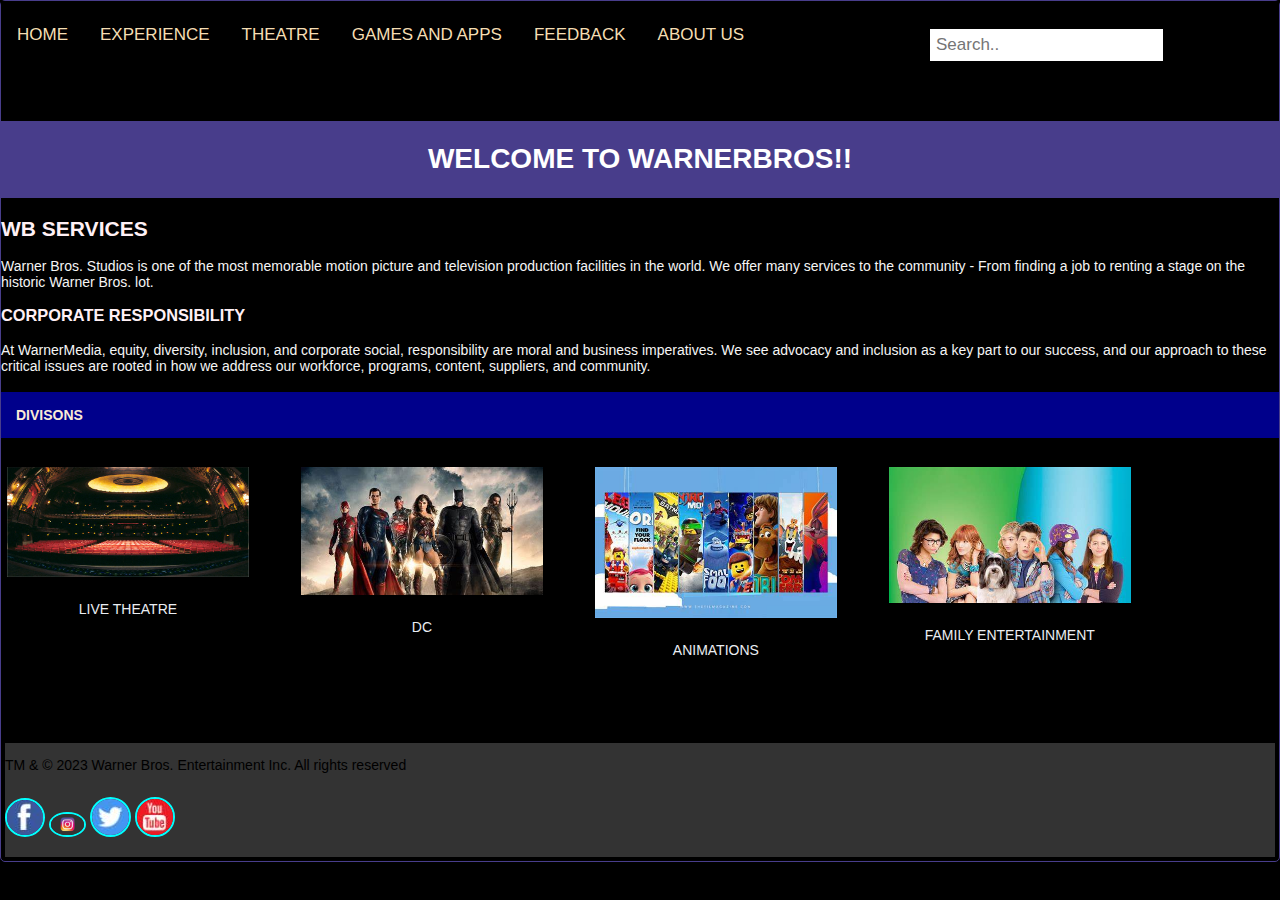
<file: index.html>
<!DOCTYPE html>
<html lang="en">
<head>
    <meta charset="UTF-8">
    <meta http-equiv="X-UA-Compatible" content="IE=edge">
    <meta name="viewport" content="width=device-width, initial-scale=1.0">
    <title>THEATRE</title>
    <link rel="icon" type="image/x-icon" href="images/favicon.ico/image_1.jpg">
    <link rel="stylesheet" type="text/css" href="CSS/style.css">
</head>

<style>

body{
    background-color: black;
    padding: 0px;
    margin: 0px auto;
    overflow:auto;
    font-family: Helvetica Neue, Helvetica, Arial, sans-serif;
    font-size: 14px;
    border: 1px solid darkslateblue;
    border-radius: 5px;
}
</style>
<body>

    <nav class="horizontalNav">

        <div class="topnav">
            <a href="home">HOME</a>
            <a href="experience.html">EXPERIENCE</a>
            <a href="theatre.html">THEATRE</a>
            <a href="games and app.html">GAMES AND APPS</a>
            <a href="feedback.html">FEEDBACK</a>
            <a href="Aboutus.html">ABOUT US</a>
            <div class="search-container">
              <form action="/action_page.php">
                <input type="text" placeholder="Search.." name="search">
                <button type="submit"><i class="fa fa-search"></i></button>
              </form>
            </div>
          </div>
          
          <div style="padding-left:16px">
        </div>
    
    </nav>
        
 <article>

    <h1 style="text-align:center;color:white;background-color: darkslateblue; border: 23px solid darkslateblue;" >WELCOME TO WARNERBROS!!</h1>

    <h2 style="color: lavenderblush;">WB SERVICES</h2>
        <p style="color: whitesmoke;">Warner Bros. Studios is one of the most memorable motion picture and television production facilities in the world. We offer many services to the community - From finding a job to renting a stage on the historic Warner Bros. lot.</p>

    <h3 style="color: lavenderblush;">CORPORATE RESPONSIBILITY</h3>
        <p style="color: whitesmoke;">At WarnerMedia, equity, diversity, inclusion, and corporate social, responsibility are moral and business imperatives. We see advocacy and inclusion as a key part to our success, and our approach to these critical issues are rooted in how we address our workforce, programs, content, suppliers, and community.</p>

    <h4 style="color: antiquewhite;background-color: darkblue; border:15px solid darkblue;">DIVISONS</h4>
<div class="responsive">
    <div class="gallery">
      <a target="_blank" href="images/division/top-10-venues-for-live-theatre-01.jpg">
        <img src="images/division/top-10-venues-for-live-theatre-01.jpg" alt="Cinque Terre">
      </a>
      <div class="desc">LIVE THEATRE</div>
    </div>
  </div>
  
  <div class="responsive">
    <div class="gallery">
      <a target="_blank" href="images/division/warner dc.jpeg">
        <img src="images/division/warner dc.jpeg" alt="Dc" >
      </a>
      <div class="desc">DC</div>
    </div>
  </div>
  
  <div class="responsive">
    <div class="gallery">
      <a target="_blank" href="images/division/animations.jpeg">
        <img src="images/division/animations.jpeg" alt="animation" style="width:100%; height:110%;">
      </a>
      <div class="desc">ANIMATIONS</div>
    </div>
  </div>
  
  <div class="responsive">
    <div class="gallery">
      <a target="_blank" href="images/division/frenemies.jpeg">
        <img src="images/division/frenemies.jpeg" alt="Mountains" style="width: 100%; height: 110%;">
      </a>
      <div class="desc">FAMILY ENTERTAINMENT</div>
    </div>
  </div>
  
  <div class="clearfix"></div>
 </article>

 <div class="clear-both">
    <footer id="footer" class="master">
        <p id="footer">
            TM & © 2023 Warner Bros. Entertainment Inc. All rights reserved
        </p>
        <div id="divsocialmedia">
            <a href="https://www.facebook.com/warnerbrosent" target="_blank"><img src="images/socialmedia/fb.JPG"></a>
            <a href="https://www.instagram.com/warnerbrosentertainment" target="_blank"><img src="images/socialmedia/insta.jpeg" style="width: 3%; height: 1%;"></a>
            <a href="https://twitter.com/Warnerbros" target="_blank"><img src="images/socialmedia/tt.JPG"></a>
            <a href="https://www.youtube.com/user/WarnerBrosPictures" target="_blank"><img src="images/socialmedia/yt.JPG"></a>
        </div>
    </footer>
    </div>
                 
</body>
</html>
</file>
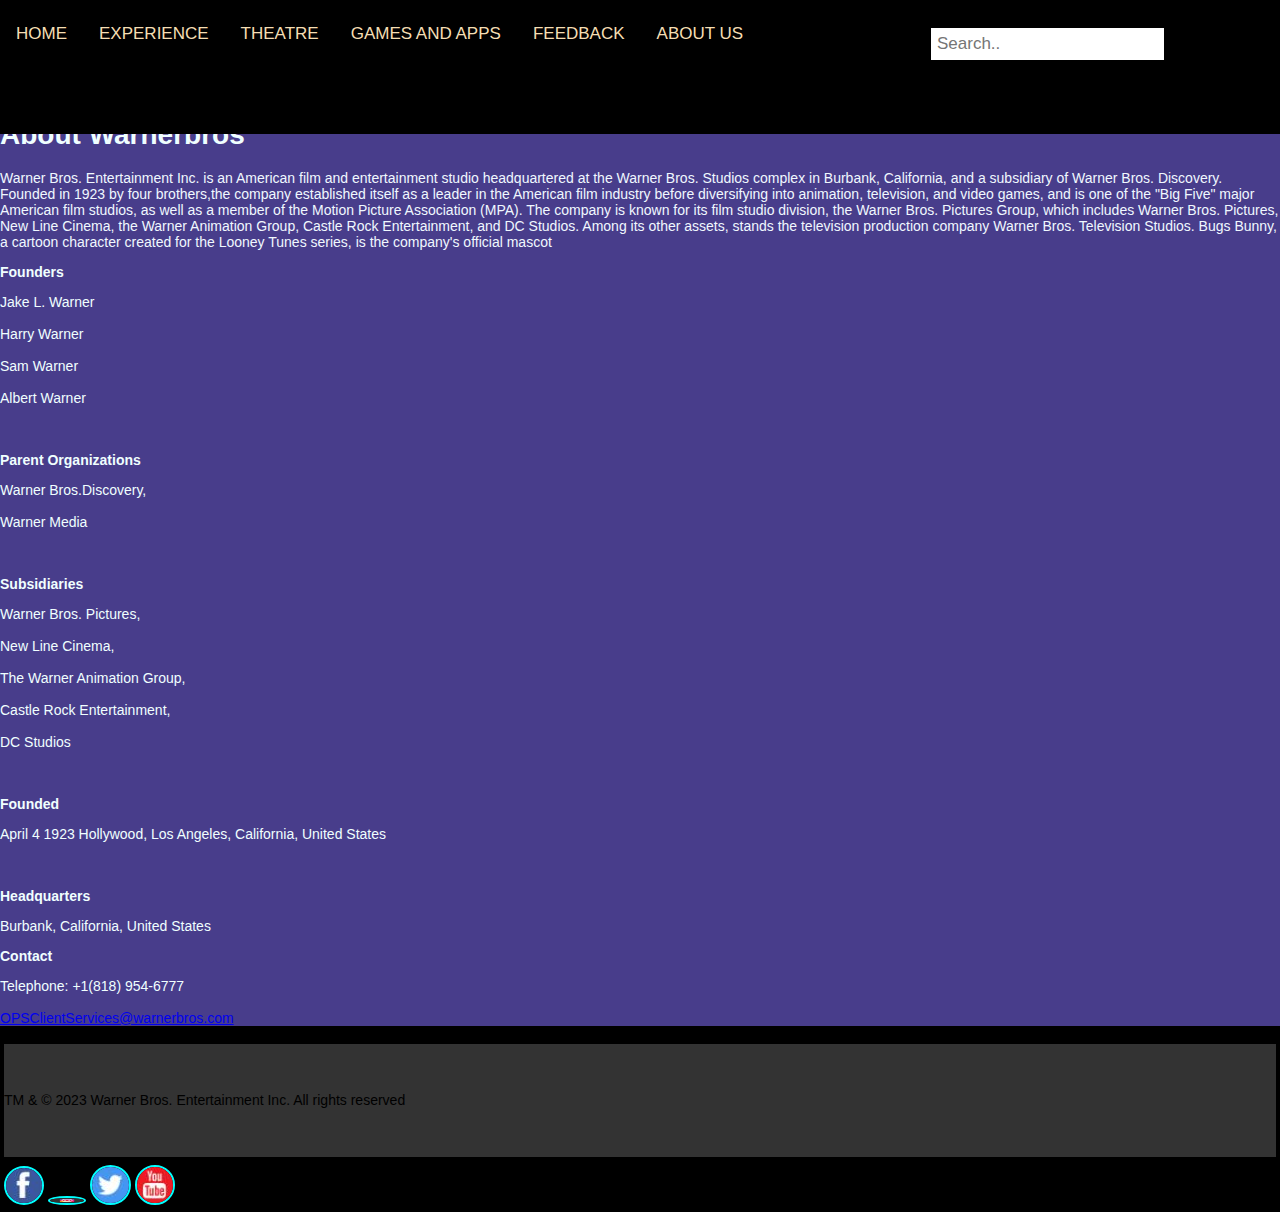
<file: Aboutus.html>
<html lang="en">
<head>
<meta charset="UTF-8">
<meta http-equiv="X-UA-Compatible" content="IE=edge">
<meta name="viewport" content="width=device-width, initial-scale=1.0">
<title>About us</title>
<link rel="stylesheet" href="CSS/style.css">


</head>
<body>
  <style>
    article{
      background-color:darkslateblue;
      color: azure;
    }

  </style>

    <nav class="horizontalNav">
        <div class="topnav">
            <a href="index.html">HOME</a>
            <a href="experience.html">EXPERIENCE</a>
            <a href="theatre.html">THEATRE</a>
            <a href="games and app.html">GAMES AND APPS</a>
            <a href="feedback.html">FEEDBACK</a>
            <a href="Aboutus.html">ABOUT US</a>
            <div class="search-container">
              <form action="/action_page.php">
                <input type="text" placeholder="Search.." name="search">
                <button type="submit"><i class="fa fa-search"></i></button>
              </form>
        </div>
          
          <div style="padding-left:16px">
        </div>
    </nav>

<article>
<h1> About Warnerbros</h1>
<p style="background-color: darkslateblue; color: aliceblue;"> Warner Bros. Entertainment Inc. is an American film and entertainment studio headquartered at the Warner Bros. Studios complex in Burbank, California, and a subsidiary of Warner Bros. Discovery.
          Founded in 1923 by four brothers,the company established itself as a leader in the American film industry before diversifying into animation, television, and video games, and is one of the "Big Five" major American film studios, as well as a member of the Motion Picture Association (MPA).
          The company is known for its film studio division, the Warner Bros. Pictures Group, which includes Warner Bros. Pictures, New Line Cinema, the Warner Animation Group, Castle Rock Entertainment, and DC Studios. Among its other assets, stands the television production company Warner Bros. Television Studios. Bugs Bunny, a cartoon character created for the Looney Tunes series, is the company's official mascot</p>
<h><b>Founders</b></h>
<p>
 Jake L. Warner
<br>
<br>
  Harry Warner
<br>
<br>
 Sam Warner
<br>
<br>
Albert Warner
</p>
<br>
<br>
<h> <b> Parent Organizations</b></h>
<p>Warner Bros.Discovery,
<br>
<br>
             Warner Media
</p>
<br>
<br>

<h><b>Subsidiaries</b></h>
<p> Warner Bros. Pictures,
<br>
<br>
             New Line Cinema,
<br>
<br>
             The Warner Animation Group,
<br>
<br>
             Castle Rock Entertainment,
<br>
<br>
            DC Studios
</p>
<br>
<br>
<h>
<b>
             Founded
</b>
</h>
<p>
          April 4 1923 Hollywood, Los Angeles, California, United States
</p>
<br>
<br>

<h>
<b>
        Headquarters
</b>
</h>
<p>
       Burbank, California, United States
</p>
<h><b>Contact</b></h>
<p>
      Telephone: +1(818) 954-6777
<br>
<br>
<a href="#">OPSClientServices@warnerbros.com</a>
</p>


</article>
<div class="clear-both">
<footer >
<p>
        TM & © 2023 Warner Bros. Entertainment Inc. All rights reserved
</p>
</div>
<div class="clear-both"id="divsocialmedia">
<a href="https://www.facebook.com/warnerbrosent" target="_blank"><img src="images/socialmedia/fb.JPG"></a>
<a href="https://www.instagram.com/warnerbrosentertainment" target="_blank"><img src="images/socialmedia/insta.jpeg" style="width: 3%; height: 1%;"></a>
<a href="https://twitter.com/Warnerbros" target="_blank"><img src="images/socialmedia/tt.JPG"></a>
<a href="https://www.youtube.com/user/WarnerBrosPictures" target="_blank"><img src="images/socialmedia/yt.JPG"></a>
</div>
</footer>
</div>


</body>

</html>
</file>
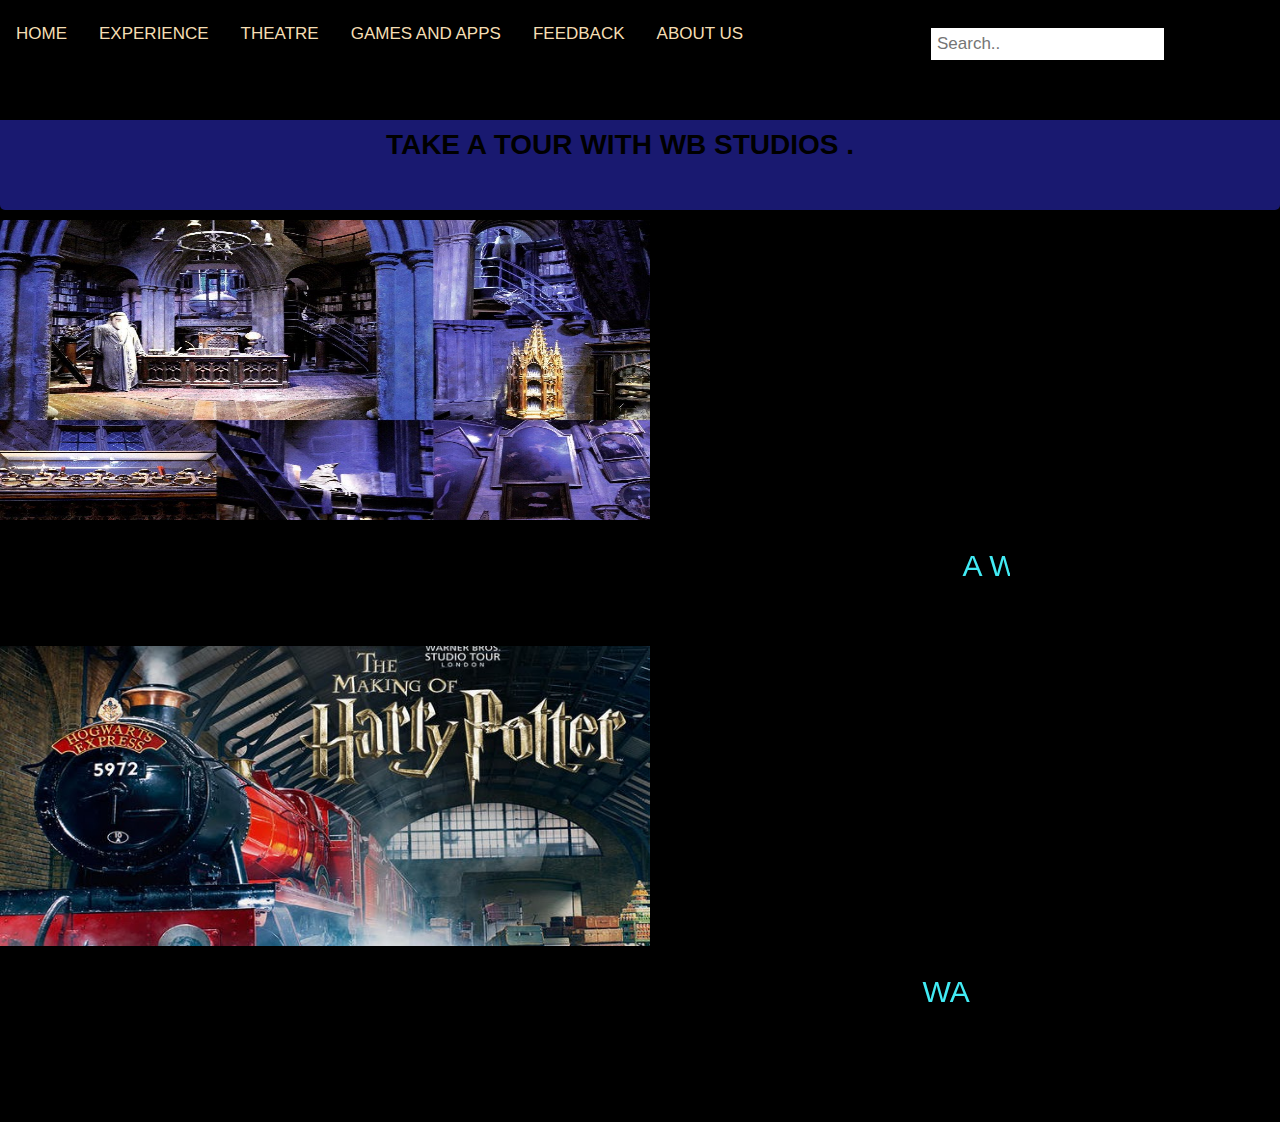
<file: experience.html>
<!DOCTYPE html>
<html lang="en">
<head>
    <meta charset="UTF-8">
    <meta http-equiv="X-UA-Compatible" content="IE=edge">
    <meta name="viewport" content="width=device-width, initial-scale=1.0">
    <title>EXPERIENCE</title>
    <link rel="stylesheet" href="CSS/style.css">
    <link rel="icon" type="image/x-icon" href="images/favicon.ico/image_1.jpg">
</head>
<body>

    <nav class="horizontalNav">

        <div class="topnav">
            <a class="active" href="index.html">HOME</a>
            <a href="experience.html">EXPERIENCE</a>
            <a href="theatre.html">THEATRE</a>
            <a href="games and app.html">GAMES AND APPS</a>
            <a href="feedback.html">FEEDBACK</a>
            <a href="Aboutus.html">ABOUT US</a>
            <div class="search-container">
              <form action="/action_page.php">
                <input type="text" placeholder="Search.." name="search">
                <button type="submit"><i class="fa fa-search"></i></button>
              </form>
            </div>
          </div>
          
          <div style="padding-left:16px">
        </div>
    </nav>
        

        <div id="mainContainer">
            <h1 style="text-align:center;color:BLACK">TAKE A TOUR WITH WB STUDIOS .</h1>
        </div>
        
        <div class="container">
        <a><img src="images/experience/studio tour.jpeg" width="650px" height="300px"></a>
        <div class = "middle">
        <div class = "text"><marquee>A WARNERBROS TAKE A LOOK  AROUND OUR STUDIO TOUR</marquee></div>
        </div>
        
        <div class="container">
        <a><img src="images/experience/warner-bros-studio-the-making-of-harry-potter.jpg" width="650px" height="300px"></a>
        <div class = "middle">
        <div class = "text"><marquee>WARNERBROS STUDIO-MAKING OF THE HARRY POTTER TOUR</marquee></div>
        </div>
        
    
</body>
</html>
</file>
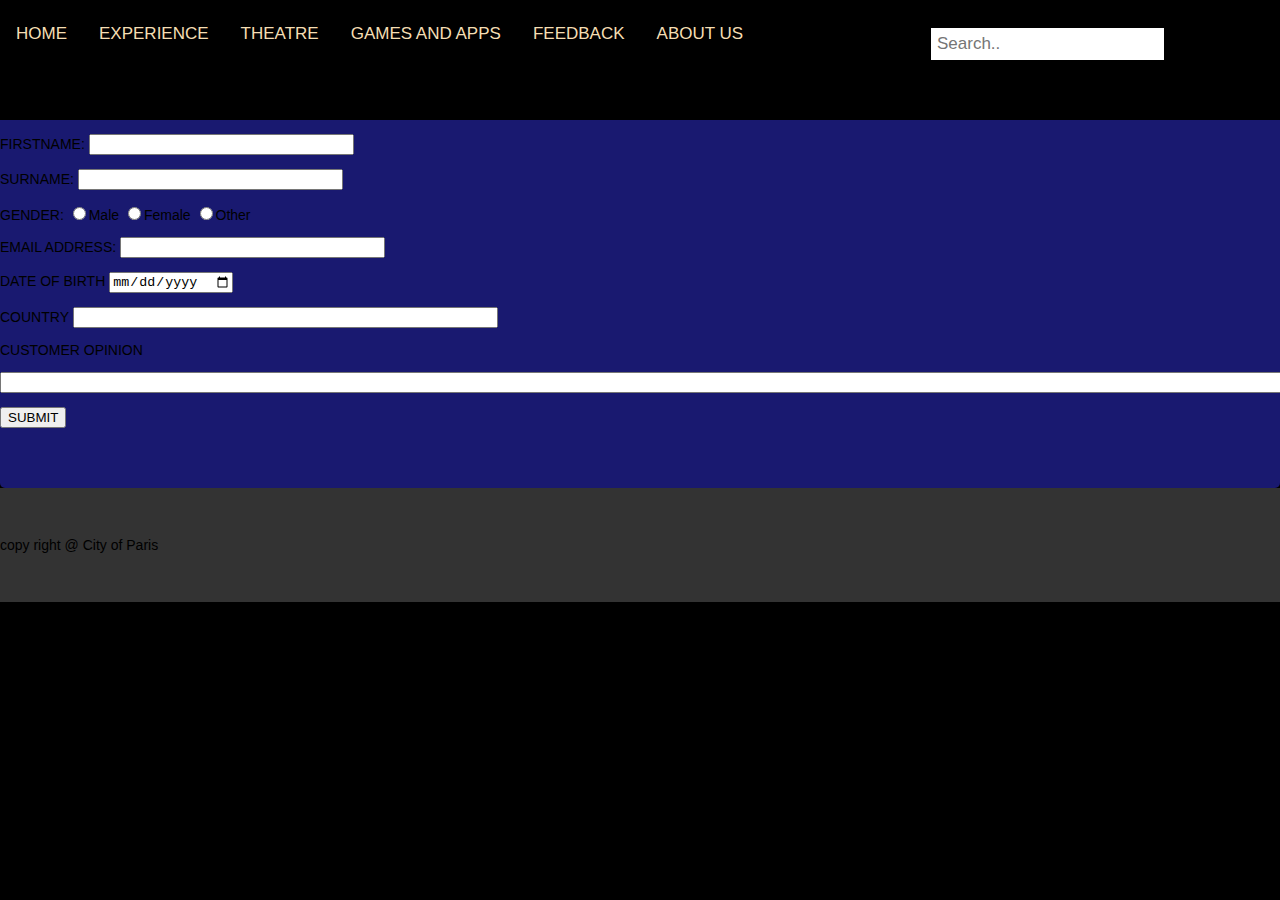
<file: feedback.html>
<!DOCTYPE html>
<html lang="en-Us">
  <head>
    <title>FEEDBACK</title>
    <meta name="viewport" content="width=device-width, initial-scale=1, minimum-scale=1, maximum-scale=1">
    <link rel="stylesheet" type="text/css" href="CSS/style.css">
    <link rel="icon" type="image/x-icon" href="images/favicon.ico/image_1.jpg">
  
  </head>
  <body>
       
        <nav class="horizontalNav">

          <div class="topnav">
            <a href="index.html">HOME</a>
            <a href="experience.html">EXPERIENCE</a>
            <a href="theatre.html">THEATRE</a>
            <a href="games and app.html">GAMES AND APPS</a>
            <a href="feedback.html">FEEDBACK</a>
            <a href="Aboutus.html">ABOUT US</a>
            <div class="search-container">
              <form action="/action_page.php">
                <input type="text" placeholder="Search.." name="search">
                <button type="submit"><i class="fa fa-search"></i></button>
              </form>
            </div>
          </div>
          
          <div style="padding-left:16px">
        </div>
        </nav>

            <div id="mainContainer">

                          <div class="form">

                            <form id="feedback" method="post" action="thankyou.html">
                                <p>FIRSTNAME:
                                <input type="text" name="first" required size="30"/>
                                </p>
                                <p>SURNAME:
                                <input type="text" name="surname" required size="30"/>
                                </p>
                                <p>GENDER:
                                <input type="radio" name="news" value="Male"/>Male
                                <input type="radio" name="news" value="Female">Female
                                <input type="radio" name="news" value="Other">Other
                                </p>
                                <p>EMAIL ADDRESS:
                                <input type="email" name="email address" required size="30"/></p>
                                <p>DATE OF BIRTH
                                <input type="date" id="dob" name="dob" required size="30"/></p>
                                <p>COUNTRY
                                <input type="text" name="country" required size="50"/></p>
                                <p>CUSTOMER OPINION</p>
                                <input type="textarea" name="news" required size="200"/></p>
                                <input type="SUBMIT" value="SUBMIT"/>
                            </form>
                          </div>


             
             </div>
            <footer class="footer"><p>copy right @  City of Paris</p></footer>
  </body>

 </html>
</file>
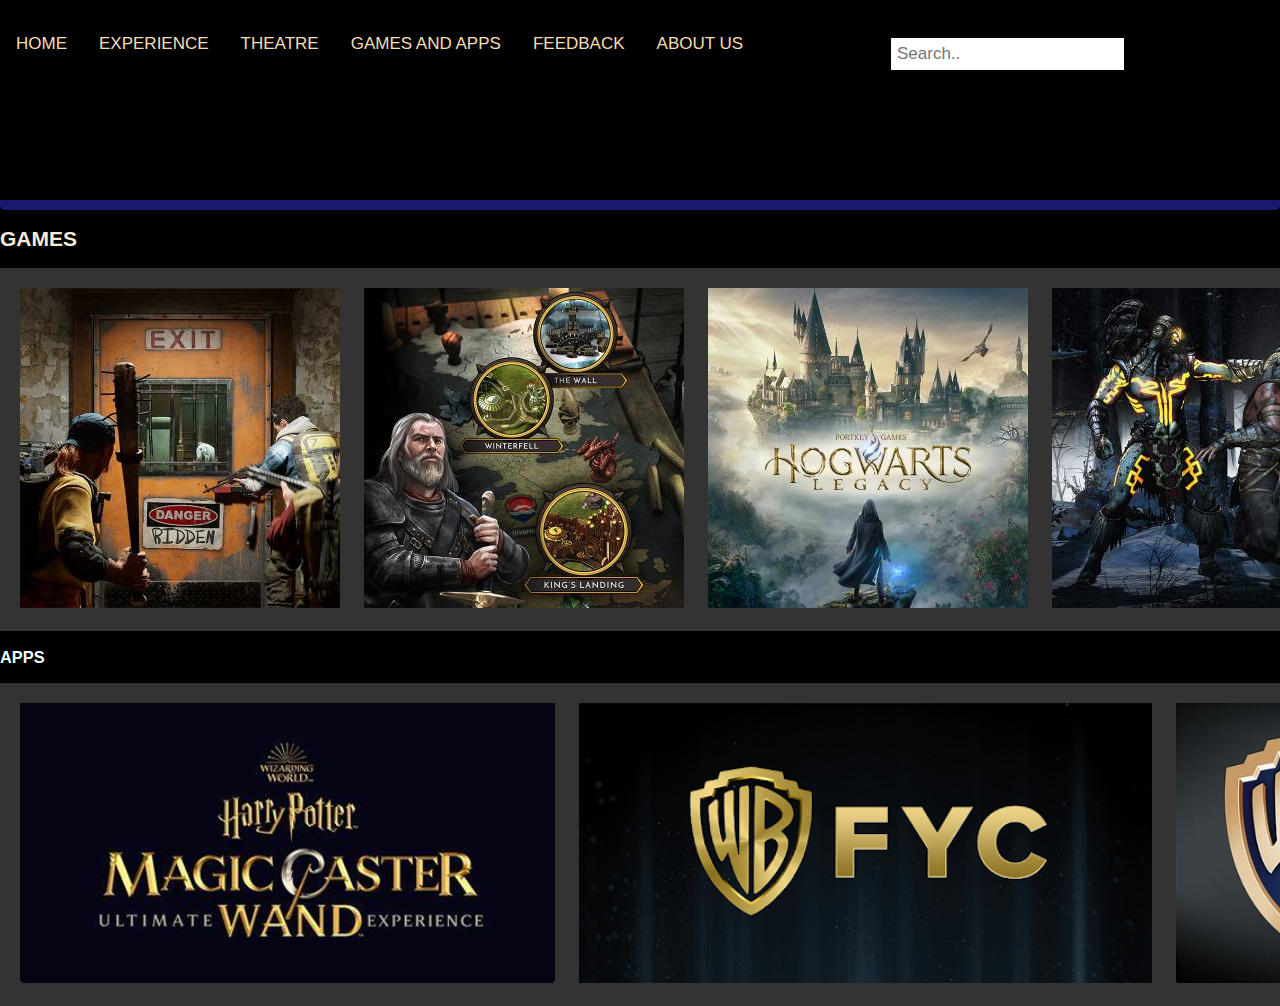
<file: games and app.html>
<!DOCTYPE html>
<html lang="en">
<head>
    <meta charset="UTF-8">
    <meta http-equiv="X-UA-Compatible" content="IE=edge">
    <meta name="viewport" content="width=device-width, initial-scale=1.0">
    <title>Games and App</title>
    <link rel="stylesheet" href="CSS/style.css">
    <link rel="favicon" href="images/favicon.ico/image_1.jpg">
</head>
<body>

    <nav class="horizontalNav">

        <div class="topnav">
          <div class="topnav">
            <a href="index.html">HOME</a>
            <a href="experience.html">EXPERIENCE</a>
            <a href="theatre.html">THEATRE</a>
            <a href="games and app.html">GAMES AND APPS</a>
            <a href="feedback.html">FEEDBACK</a>
            <a href="Aboutus.html">ABOUT US</a>
            <div class="search-container">
              <form action="/action_page.php">
                <input type="text" placeholder="Search.." name="search">
                <button type="submit"><i class="fa fa-search"></i></button>
              </form>
            </div>
          </div>
          
          <div style="padding-left:16px">
        </div>

        </nav>

        <div id="mainContainer">

            <h1 style="text-align:center;color:white">WARNERBROS GAMES AND APPS</h1>
        
        
        
            </div>
        
            <h2 style="text-align: left; color: antiquewhite;">GAMES</h2>
                   
        
            <div class="scroll-container">
                <img src="images/Games/Back for blood.jpg" alt="Back for blood">
                <img src="images/Games/game of thrones conquest.jpg" alt="game of thrones conquest">
                <img src="images/Games/Hogwarts Legacy.jpg" alt="Hogwarts Legacy">
                <img src="images/Games/Mortal Khombat.jpg" alt="Mortal Khombat">
                <img src="images/Games/injustice 2 mobile.jpg" alt="injustice mobile 2">
                <img src="images/Games/shadow of wars.jpg" alt="shadow of wars">
                <img src="images/Games/The incredribles.jpg" alt="the incredibles">
              </div>
        
                    <h3 style="text-align: left; color: azure; background-color: dar;">APPS</h3>
        
            <div class="scroll-container">
                <img src="images/APPS/harry potter mcw.jpeg" alt="harry potter" style="width=900px" height="300px">
                <img src="images/APPS/wb fyc.png" alt="FYC" style="width=900px" height="300px">
                <img src="images/APPS/wb.jpeg" alt="wb" style="width=900px" height="300px">
                <img src="images/APPS/game of thrones conquest.jpeg" alt="game of thrones" style="width=900px" height="300px">         
            </div>    
                    
    
</body>
</html>
</file>
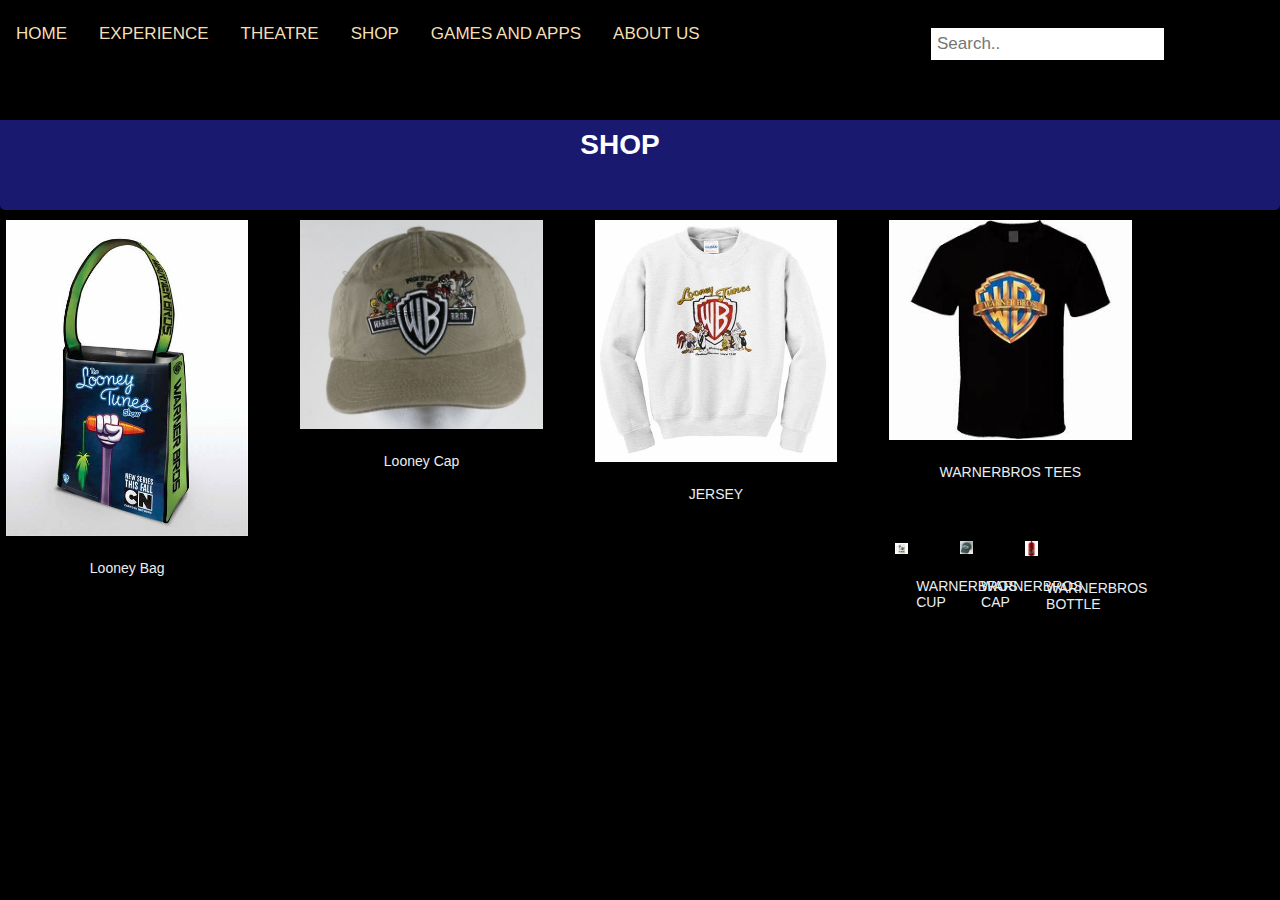
<file: shop.html>
<!DOCTYPE html>
<html lang="en">
<head>
    <meta charset="UTF-8">
    <meta http-equiv="X-UA-Compatible" content="IE=edge">
    <meta name="viewport" content="width=device-width, initial-scale=1.0">
    <title>EXPERIENCE</title>
    <link rel="stylesheet" href="CSS/style.css">
    <link rel="icon" type="image/x-icon" href="images/favicon.ico/image_1.jpg">
</head>
<body>

    <nav class="horizontalNav">
        <div class="topnav">
            <a class="active" href="#home">HOME</a>
            <a href="experience.html">EXPERIENCE</a>
            <a href="theatre.html">THEATRE</a>
            <a href="shop.html">SHOP</a>
            <a href="games and app.html">GAMES AND APPS</a>
            <a href="Aboutus.html">ABOUT US</a>
            <div class="search-container">
              <form action="/action_page.php">
                <input type="text" placeholder="Search.." name="search">
                <button type="submit"><i class="fa fa-search"></i></button>
              </form>
            </div>
          </div>
          
          <div style="padding-left:16px">
        </div>
    </nav>


        <div id="mainContainer">

            <h1 style="text-align:center;color:white">SHOP</h1>
                
            </div>

            <div class="responsive">
                <div class="gallery">
                    <a target="_blank" href="images/Shop/looney bag.jpeg">
                        <img src="images/Shop/looney bag.jpeg" alt="looney" width="250" height="200">
                    </a>
                    <div class="desc">Looney Bag</div>
                    <P1>15$</P1>
                </div>
            </div>

            <div class="responsive">
                <div class="gallery">
                    <a target="_blank" href="images/Shop/looney cap.jpg">
                        <img src="images/Shop/looney cap.jpg" alt="GOT" width="250" height="200">
                    </a>
                    <div class="desc">Looney Cap</div>
                </div>
            </div>            


            <div class="responsive">
                <div class="gallery">
                    <a target="_blank" href="images/Shop/looney jersey.jpeg">
                        <img src="images/Shop/looney jersey.jpeg" alt="jersey" width="250" height="200">
                    </a>
                    <div class="desc">JERSEY</div>
                </div>    
            </div>

            <div class="responsive">
                <div class="gallery">
                    <a target="_blank" href="images/Shop/warner tees.jpeg">
                        <img src="images/Shop/warner tees.jpeg" alt="SOW" width="250" height="200">
                    </a>
                    <div class="desc">WARNERBROS TEES</div>
                </div>

                <div class="responsive">
                    <div class="gallery">
                        <a target="_blank" href="images/Shop/warnerbros cup.png">
                            <img src="images/Shop/warnerbros cup.png" alt="GOT" width="250" height="200">
                        </a>
                        <div class="desc">WARNERBROS CUP</div>
                    </div>
                </div>            
    
    
                <div class="responsive">
                    <div class="gallery">
                        <a target="_blank" href="images/Shop/warner bros cap.jpeg">
                            <img src="images/Shop/warner bros cap.jpeg" alt="cap" width="250" height="200">
                        </a>
                        <div class="desc">WARNERBROS CAP</div>
                    </div>    
                </div>
    
                <div class="responsive">
                    <div class="gallery">
                        <a target="_blank" href="images/Shop/BOTTLE.jpeg">
                            <img src="images/Shop/BOTTLE.jpeg" alt="SOW" width="250" height="200">
                        </a>
                        <div class="desc">WARNERBROS BOTTLE</div>
                    </div>
                              

    
</body>
</html>
</file>
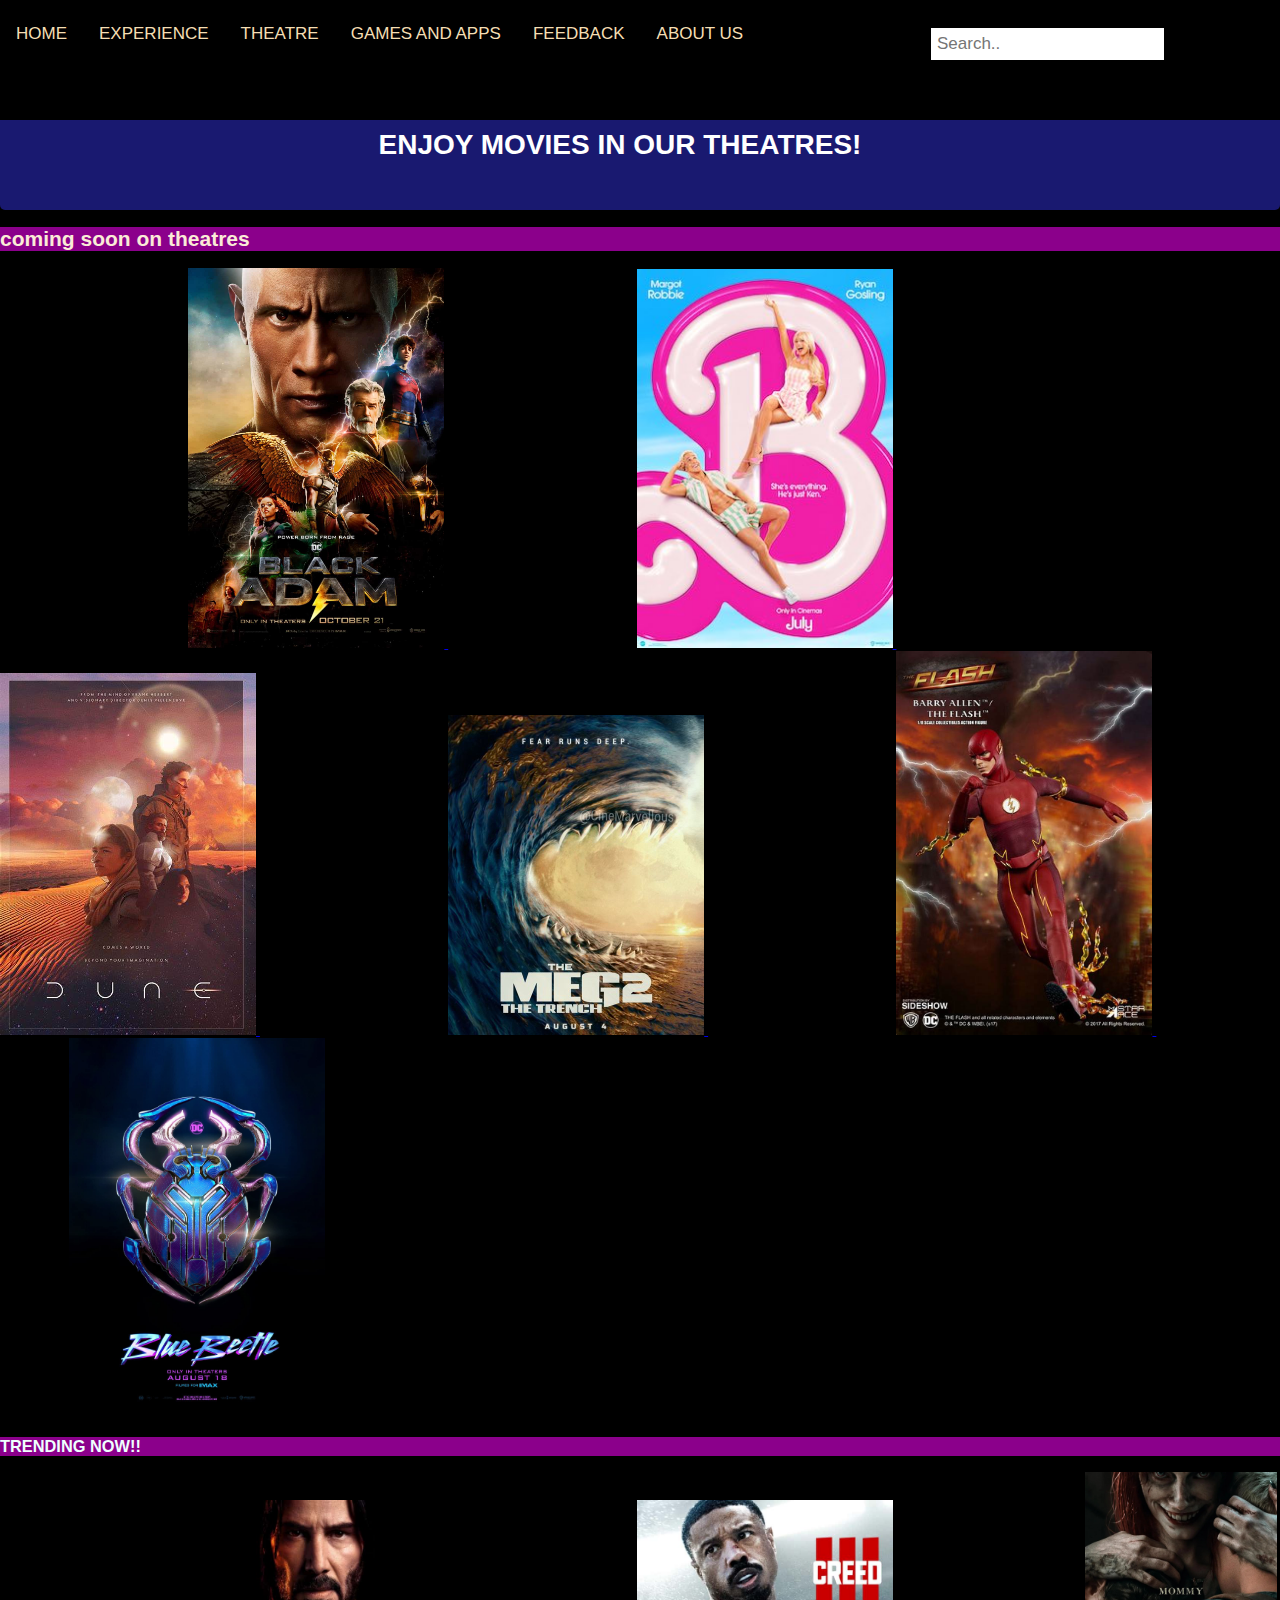
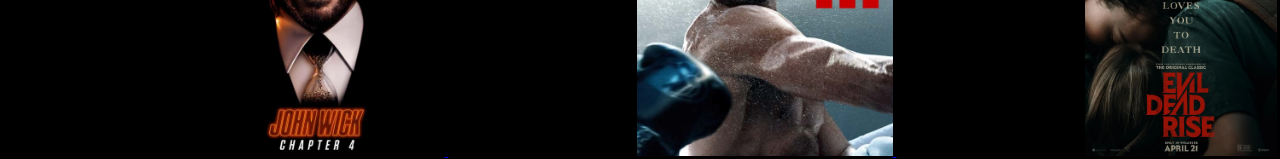
<file: theatre.html>
<!DOCTYPE html>
<html lang="en">
<head>
    <meta charset="UTF-8">
    <meta http-equiv="X-UA-Compatible" content="IE=edge">
    <meta name="viewport" content="width=device-width, initial-scale=1.0">
    <title>warnerbros.com</title>
    <link rel="icon" type="image/x-icon" href="images/favicon.ico/image_1.jpg">

    <link rel="stylesheet" href="CSS/style.css">
</head>
<body>

    <nav class="horizontalNav">

        <div class="topnav">
            <a href="index.html">HOME</a>
            <a href="experience.html">EXPERIENCE</a>
            <a href="theatre.html">THEATRE</a>
            <a href="games and app.html">GAMES AND APPS</a>
            <a href="feedback.html">FEEDBACK</a>
            <a href="Aboutus.html">ABOUT US</a>
            <div class="search-container">
              <form action="/action_page.php">
                <input type="text" placeholder="Search.." name="search">
                <button type="submit"><i class="fa fa-search"></i></button>
              </form>
            </div>
          </div>
          
          <div style="padding-left:16px">
        </div>
        </nav>


        <article>
    <div id="mainContainer">

    <h1 style="text-align:center;color:white;">ENJOY MOVIES IN OUR THEATRES!</h1>



    </div>

    <h2 style="text-align: left; color: antiquewhite; background-color: darkmagenta;">coming soon on theatres</h2>

    
    <span>Open image link in a new tab: 
        <a href="https://www.youtube.com/embed/X0tOpBuYasI" target="_blank">
         <img src="images/THEATRES/black-adam.jpg.crdownload" style="width: 20%; height: 10%;" />
        </a>
    </span>  

    <span>Open image link in a new tab: 
        <a href="https://www.youtube.com/embed/pBk4NYhWNMM" target="_blank">
         <img src="images/THEATRES/image_2.jpg" style="width: 20%; height: 10%;" />
        </a>
    </span>

    <span>Open image link in a new tab: 
        <a href="https://www.youtube.com/embed/Way9Dexny3w" target="_blank">
         <img src="images/THEATRES/dune part 2.jpeg" style="width: 20%; height: 10%;" />
        </a>
    </span>
       
    <span>Open image link in a new tab: 
        <a href="https://www.youtube.com/embed/dG91B3hHyY4" target="_blank">
         <img src="images/THEATRES/image_4.jpg" style="width: 20%; height: 10%;" />
        </a>
    </span>
       
    <span>Open image link in a new tab: 
        <a href="https://www.youtube.com/embed/jprhe-cWKGs" target="_blank">
         <img src="images/THEATRES/the flash n.jpeg" style="width: 20%; height: 10%;" />
        </a>
    </span> 

    <span>Open image link in a new tab: 
        <a href="https://www.youtube.com/embed/8vcgl0xued8" target="_blank">
         <img src="images/THEATRES/image_3 (3).jpg" style="width: 20%; height: 10%;" />
        </a>
    </span> 
            
        </article>
            <h3 style="text-align: left; color: azure; background-color: darkmagenta;">TRENDING NOW!!</h3>

    <span>Open image link in a new tab: 
        <a href="https://www.youtube.com/embed/yjRHZEUamCc" target="_blank">
          <img src="images/THEATRES/trending now/john wick chapter 4.jpeg" style="width: 20%; height: 10%;" />
        </a>
    </span> 

    <span>Open image link in a new tab: 
        <a href="https://www.youtube.com/embed/07gydPrJpP4" target="_blank">
          <img src="images/THEATRES/trending now/creed 3.jpeg" style="width: 20%; height: 10%;" />
        </a>
    </span>

    <span>Open image link in a new tab: 
        <a href="https://www.youtube.com/embed/BqQNO7BzN08" target="_blank">
          <img src="images/THEATRES/trending now/image_5.jpg" style="width: 15%; height: 10%;" />
        </a>
    </span>
    
    

         

 
</body>

</html>
</file>
<file: CSS/style.css>
body{
    background-color: black;
    padding: 0px;
    margin: 0px auto;
    overflow:auto;
    font-family: Helvetica Neue, Helvetica, Arial, sans-serif;
    font-size: 14px;
    border-radius: 2px;
}

#mainContainer {

    background-color:midnightblue ;
    border-radius: 5px;
      
  }

  nav.horizontalNav {
    position: relative;
    text-align: center;
    background:black;
    height: 100px;
    border-radius: 5px;
  }



nav.horizontalNav li a {
    text-decoration: none;
    color:whitesmoke;
    font-size: 16px;
    border-radius: 5px;
}

  nav.horizontalNav ul {
    list-style :none;
  }

  nav.horizontalNav li {
    position: relative;
    display: inline-block;
    padding: 0px 10px;
    top: 20px;
    border-radius: 5px;
    border: 1px solid white;
  }

  nav.horizontalNav li:hover {
    color: white;
    background: rgba(0,0,0,0.1);
    border-radius: 5px;
    }

    .desc{
        text-decoration: none;
        color: #eaedf2;
    }

         


#slide{
    width: 120%;
    height: 50%;
}


   div.container{
              float: left;     
      }
  

      .text {
        background-color: black;
        color: #42ebf4;
        font-size: 30px;
        padding: 16px 50px;
      }


div {
    padding-top: 10px;
    padding-right: 40px;
    padding-bottom: 30px;
    padding-left: 0px;
  }

div.responsive{
    float: left;
}

div.scroll-container {
  background-color: #333;
  overflow: auto;
  white-space: nowrap;
  padding: 10px;
}

div.scroll-container img {
  padding: 10px;
}

div.gallery {
  border: 2px 2px 2px 2px solid #ccc;
}

div.gallery:hover {
  border: 5px solid #777;
}

div.gallery img {
  width: 100%;
  height: 90%;
}

div.desc {
  padding: 21px;
  text-align: center;
}

* {
  box-sizing: border-box;
}

.responsive {
  padding: 0 6px;
  float: left;
  width:23%;
}

@media only screen and (max-width: 700px) {
  .responsive {
    width: 49.99999%;
    margin: 6px 0;
  }
}

@media only screen and (max-width: 500px) {
  .responsive {
    width: 100%;
  }
}

.clearfix:after {
  content: "";
  display: table;
  clear: both;
}

.topnav {
  overflow: hidden;
  background-color: black;
}

.topnav a {
  float: left;
  display: block;
  color: wheat;
  text-align: center;
  padding: 14px 16px;
  text-decoration: none;
  font-size: 17px;
}

.topnav a:hover {
  background-color: darkblue;
  color: white;
}


.topnav .search-container {
  float: right;
}

.topnav input[type=text] {
  padding: 6px;
  margin-top: 8px;
  font-size: 17px;
  border: none;
}

.topnav .search-container button {
  float: right;
  padding: 6px 10px;
  margin-top: 8px;
  margin-right: 16px;
  background: black;
  font-size: 17px;
  border: none;
  cursor: pointer;
}

.topnav .search-container button:hover {
  background: black;
}

@media screen and (max-width: 600px) {

  .topnav a, .topnav input[type=text], .topnav .search-container button {
    float: none;
    display: block;
    text-align: left;
    width: 100%;
    margin: 0;
    padding: 14px;
  }
  .topnav input[type=text] {
    border: 1px solid black;  
  }
}

.column {
  float: left;
  width: 33.33%;
  padding: 5px;
}

/* Clear floats after image containers */
.row::after {
  content: "";
  clear: both;
  display: table;
}

.row {
  display: flex;
}

.column {
  flex: 33.33%;
  padding: 5px;
}




#divsocialmedia img{
   border: 2px solid aqua ;
   border-radius:50%;
  }
  #divsocialmedia img:hover{
   opacity:0.5;
  }
  .clear-both{clear:both;}
  .clear-both{
  padding:4px;
  }
  footer{
  background-color: #333;
  height: 3cm;
  align-content: center;
  }
</file>
